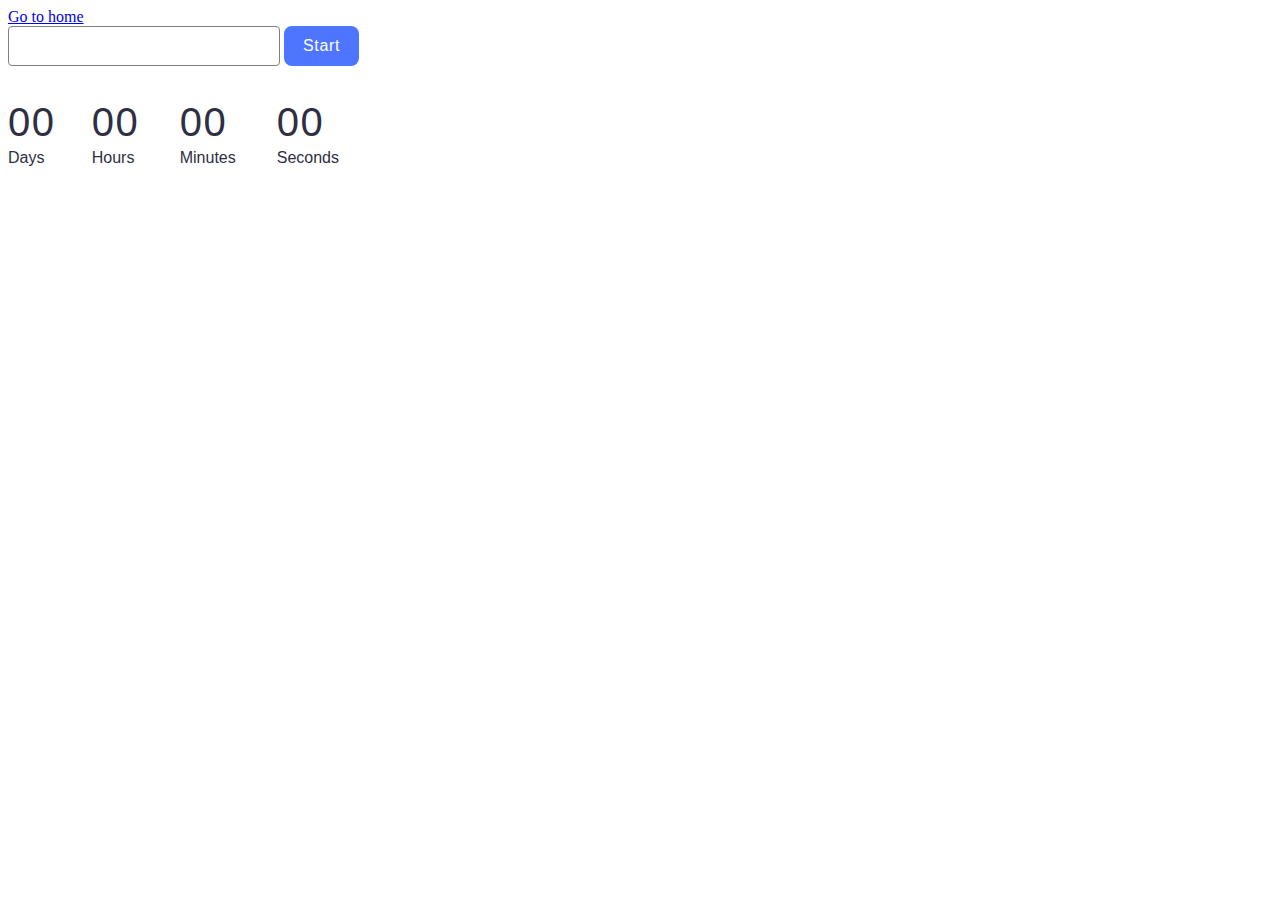
<file: src/1-timer.html>
<!DOCTYPE html>
<html lang="en">
  <head>
    <meta charset="UTF-8" />
    <meta http-equiv="X-UA-Compatible" content="IE=edge" />
    <meta name="viewport" content="width=device-width, initial-scale=1.0" />
    <title>Page 2</title>
    <link rel="stylesheet" href="./css/styles.css" />
  </head>
  <body>
    <section>
      <a href="./index.html">Go to home</a>
    </section>
    
    <input class="input-date-time" type="text" id="datetime-picker" />
    <button class="btn-start" type="button" data-start>Start</button>
    
    <div class="timer">
      <div class="field">
        <span class="value" data-days>00</span>
        <span class="label">Days</span>
      </div>
      <div class="field">
        <span class="value" data-hours>00</span>
        <span class="label">Hours</span>
      </div>
      <div class="field">
        <span class="value" data-minutes>00</span>
        <span class="label">Minutes</span>
      </div>
      <div class="field">
        <span class="value" data-seconds>00</span>
        <span class="label">Seconds</span>
      </div>
    </div>

    <script type="module" src="./js/1-timer.js"></script>
  </body>
</html>
</file>
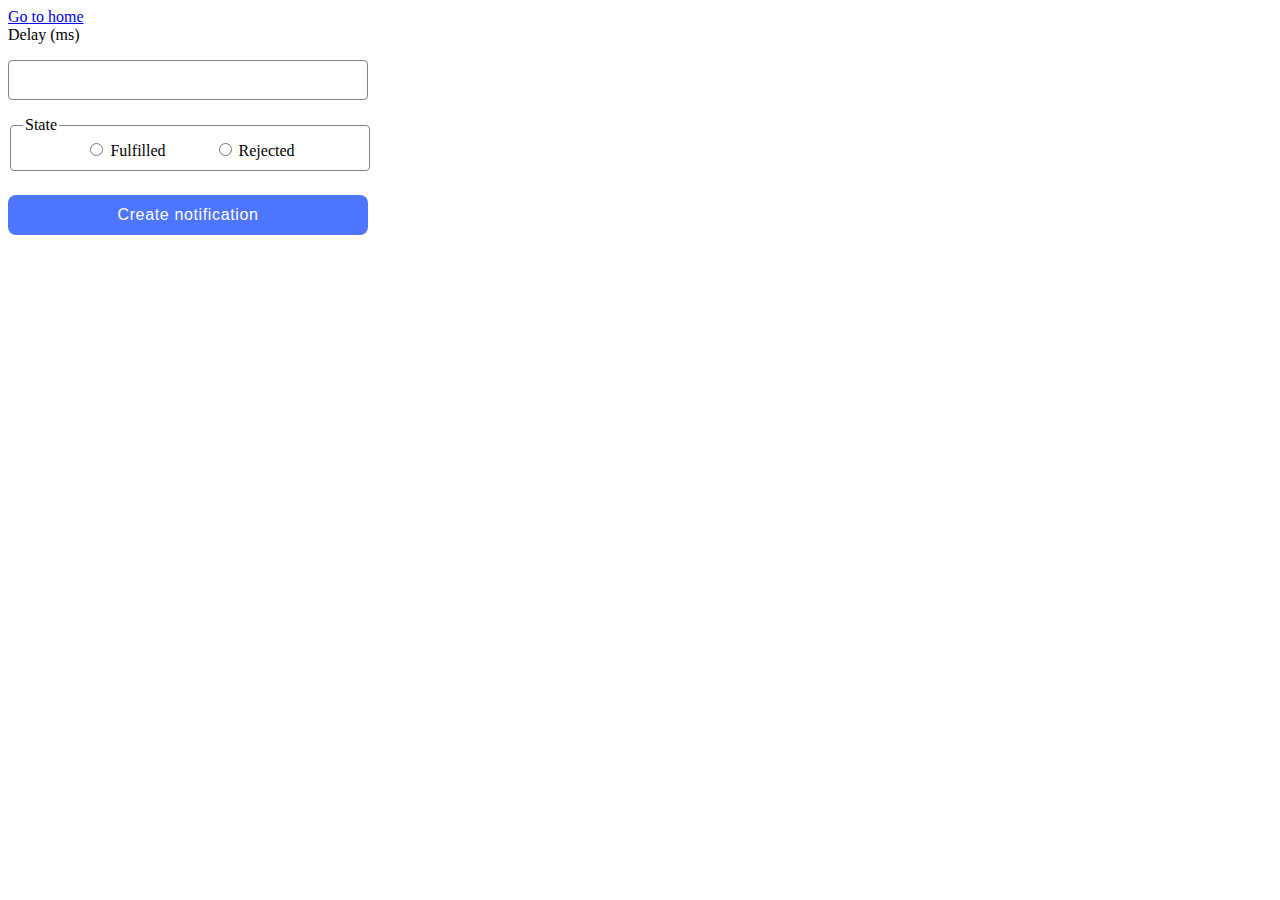
<file: src/2-snackbar.html>
<!DOCTYPE html>
<html lang="en">
  <head>
    <meta charset="UTF-8" />
    <meta http-equiv="X-UA-Compatible" content="IE=edge" />
    <meta name="viewport" content="width=device-width, initial-scale=1.0" />
    <title>Page 3</title>
    <link rel="stylesheet" href="./css/styles.css" />
  </head>
  <body>
    <section>
      <a href="./index.html">Go to home</a>
    </section>

    <form class="form">
      <label class="label-delay">
        Delay (ms)
        <input class="input-delay" type="number" name="delay" required />
      </label>
    
      <fieldset class="fieldset-state">
        <legend>State</legend>
        <label>
          <input type="radio" name="state" value="fulfilled" required />
          Fulfilled
        </label>
        <label>
          <input type="radio" name="state" value="rejected" required />
          Rejected
        </label>
      </fieldset>
    
      <button class="btn-create" type="submit">Create notification</button>
    </form>

    <script type="module" src="./js/2-snackbar.js"></script>
  </body>
</html>
</file>
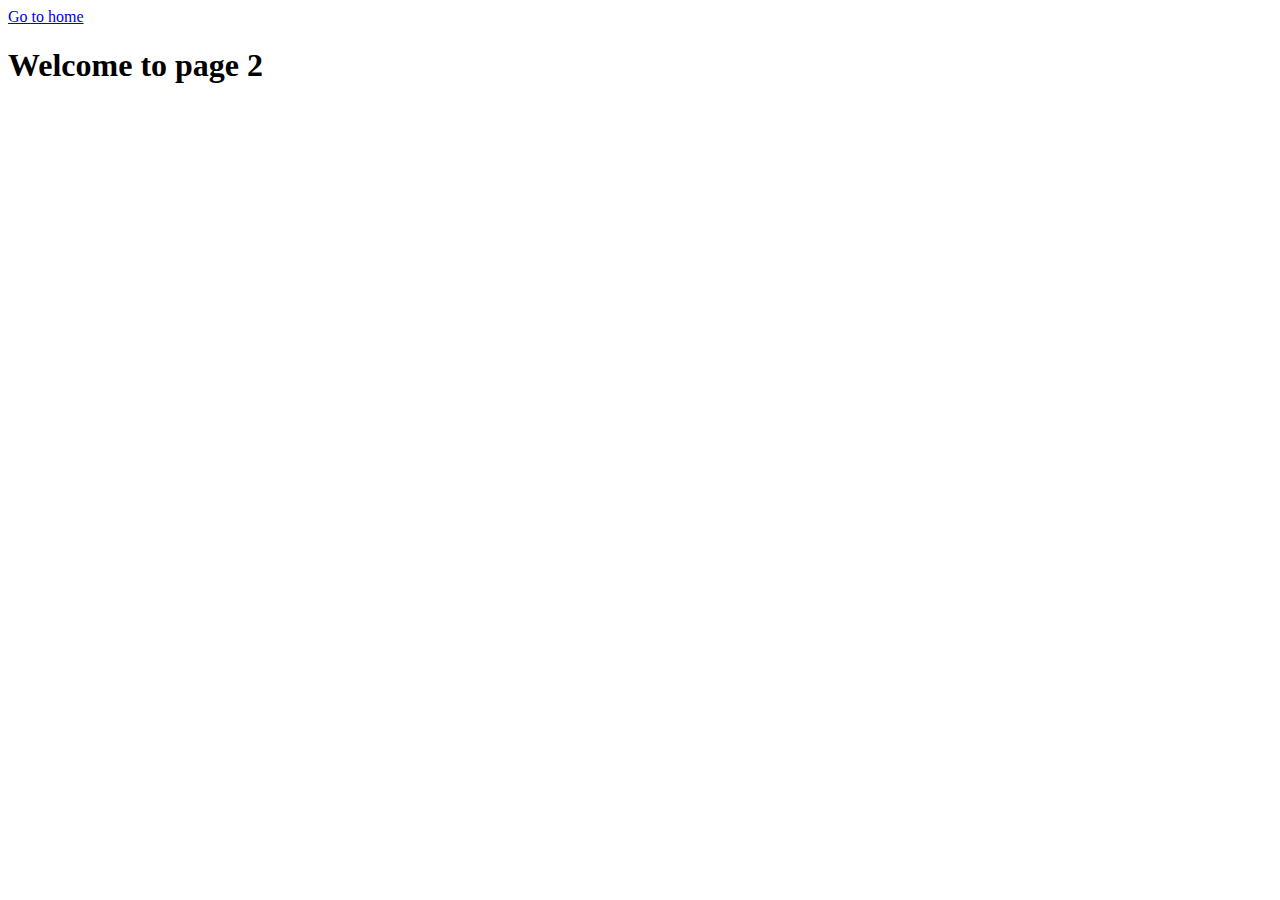
<file: src/page-2.html>
<!DOCTYPE html>
<html lang="en">
  <head>
    <meta charset="UTF-8" />
    <meta http-equiv="X-UA-Compatible" content="IE=edge" />
    <meta name="viewport" content="width=device-width, initial-scale=1.0" />
    <title>Page 2</title>
  </head>
  <body>
    <section>
      <a href="./index.html">Go to home</a>
      <h1>Welcome to page 2</h1>
    </section>
  </body>
</html>
</file>
<file: src/css/styles.css>
.input-date-time {
  width: 272px;
  height: 40px;
  border-radius: 4px;
  border: 1px solid #808080;
  color: #2E2F42;
  font-family: Montserrat;
  font-size: 16px;
  font-weight: 400;
  line-height: 1.5;
  letter-spacing: 0.04em;
  padding: 0 16px;
  box-sizing: border-box;
}

.input-date-time:hover {
  border-radius: 4px;
  border: 1px solid #000;
}

.input-date-time:active,
.input-date-time:focus {
  outline: none;
  border-radius: 4px;
  border: 1px solid #4E75FF;
  color: #000
}

.btn-start {
    border-radius: 8px;
    padding: 8px 16px;
    width: 75px;
    height: 40px;
    border: none;
    cursor: pointer;
    background: #4e75ff;
    font-weight: 500;
      font-size: 16px;
      line-height: 1.5;
      letter-spacing: 0.04em;
      color: #fff;
}

.btn-start:disabled {
  background: #cfcfcf;
  font-weight: 500;
    font-size: 16px;
    line-height: 1.5;
    letter-spacing: 0.04em;
    color: #989898;
  cursor: not-allowed;
}

.btn-start:hover:not(:disabled) {
  background: #6c8cff;
}

.timer {
  display: flex;
    align-items: flex-start;
    justify-content: flex-start;
    flex-direction: row;
    gap: 24px;
    width: 346px;
    height: 72px;
    margin-top: 32px;
}

.value {
  font-family: "Montserrat", sans-serif;
  font-weight: 400;
  font-size: 40px;
  line-height: 1.2;
  letter-spacing: 0.04em;
  color: #2e2f42;
}

.label {
  font-family: "Montserrat", sans-serif;
  font-weight: 400;
  font-size: 16px;
  line-height: 1.5;
  color: #2e2f42;
}

.label-delay {
  display: flex;
  align-items: flex-start;
  justify-content: flex-start;
  flex-direction: column;
  gap: 8px;
}

.input-delay {
  width: 360px;
  height: 40px;
  border-radius: 4px;
  border: 1px solid #808080;
  color: #2e2f42;
  font-family: Montserrat;
  font-size: 16px;
  font-style: normal;
  font-weight: 400;
  line-height: 1.5;
  letter-spacing: .04em;
  margin-top: 8px;
  margin-bottom: 16px;
  box-sizing: border-box;
}

.input-delay:hover {
  border-radius: 4px;
  border: 1px solid #000;
}

.input-delay:active,
.input-delay:focus {
  outline: none;
  border-radius: 4px;
  border: 1px solid #4E75FF;
}

.fieldset-state {
  display: flex;
  width: 360px;
  align-items: center;
  justify-content: center;
  gap: 48px;
  box-sizing: border-box;
  border-width: 1px;
  border-color: #808080;
  border-radius: 4px;
  margin-bottom: 24px;
}

.fieldset-state:hover {
  border-color: #000;
}

.btn-create {
  border-radius: 8px;
  padding: 8px 16px;
  width: 360px;
  height: 40px;
  background: #4e75ff;
  border: none;
  cursor: pointer;
  font-weight: 500;
  font-size: 16px;
  line-height: 1.5;
  letter-spacing: 0.04em;
  color: #fff;
}

.btn-create:hover {
  background: #6c8cff;
}
</file>
